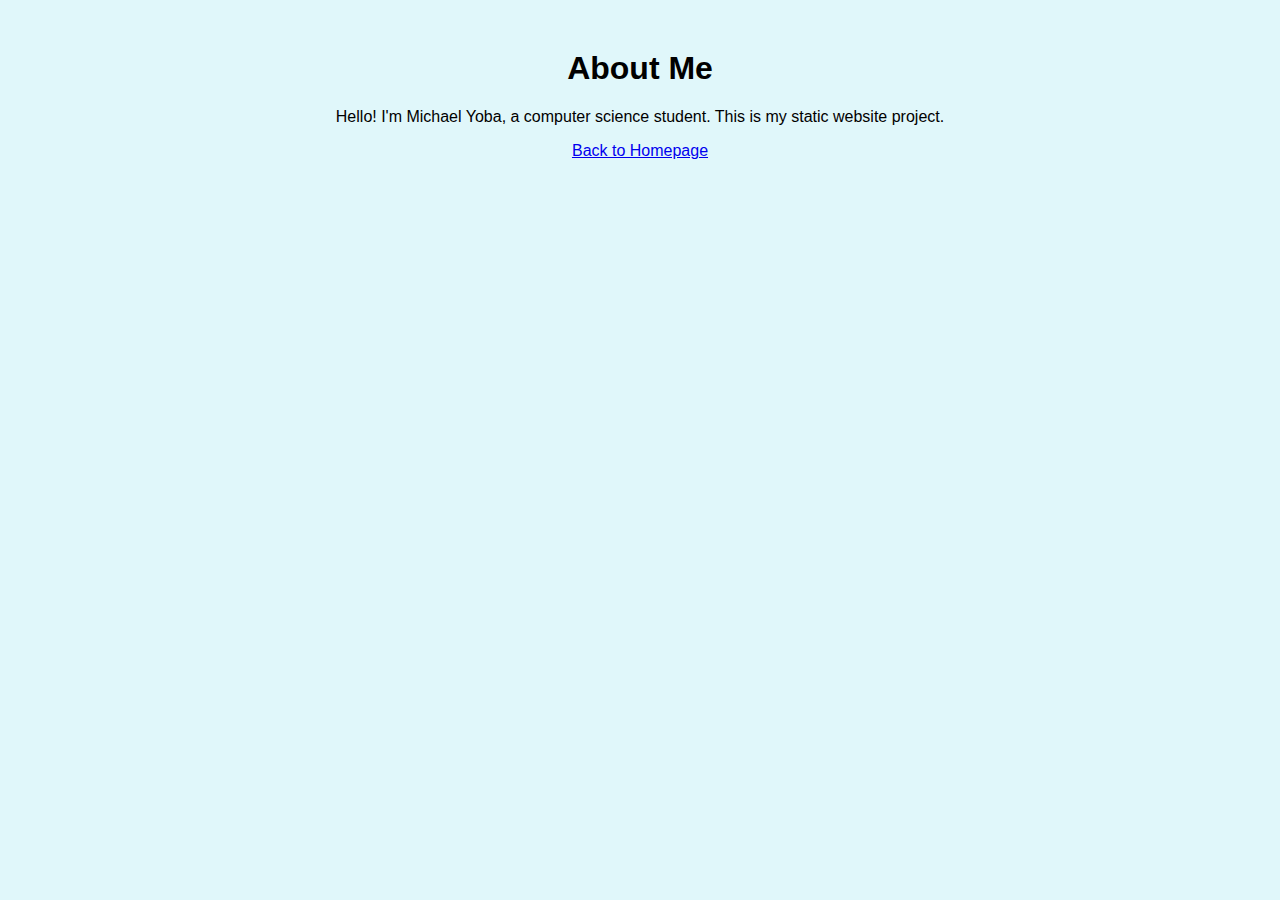
<file: page1.html>
<!DOCTYPE html>
<html lang="en">
<head>
    <meta charset="UTF-8">
    <meta name="viewport" content="width=device-width, initial-scale=1.0">
    <title>About Me</title>
    <link rel="stylesheet" href="css/page1.css">
</head>
<body>
    <h1>About Me</h1>
    <p>Hello! I'm Michael Yoba, a computer science student. This is my static website project.</p>
    <a href="index.html">Back to Homepage</a>
</body>
</html>
</file>
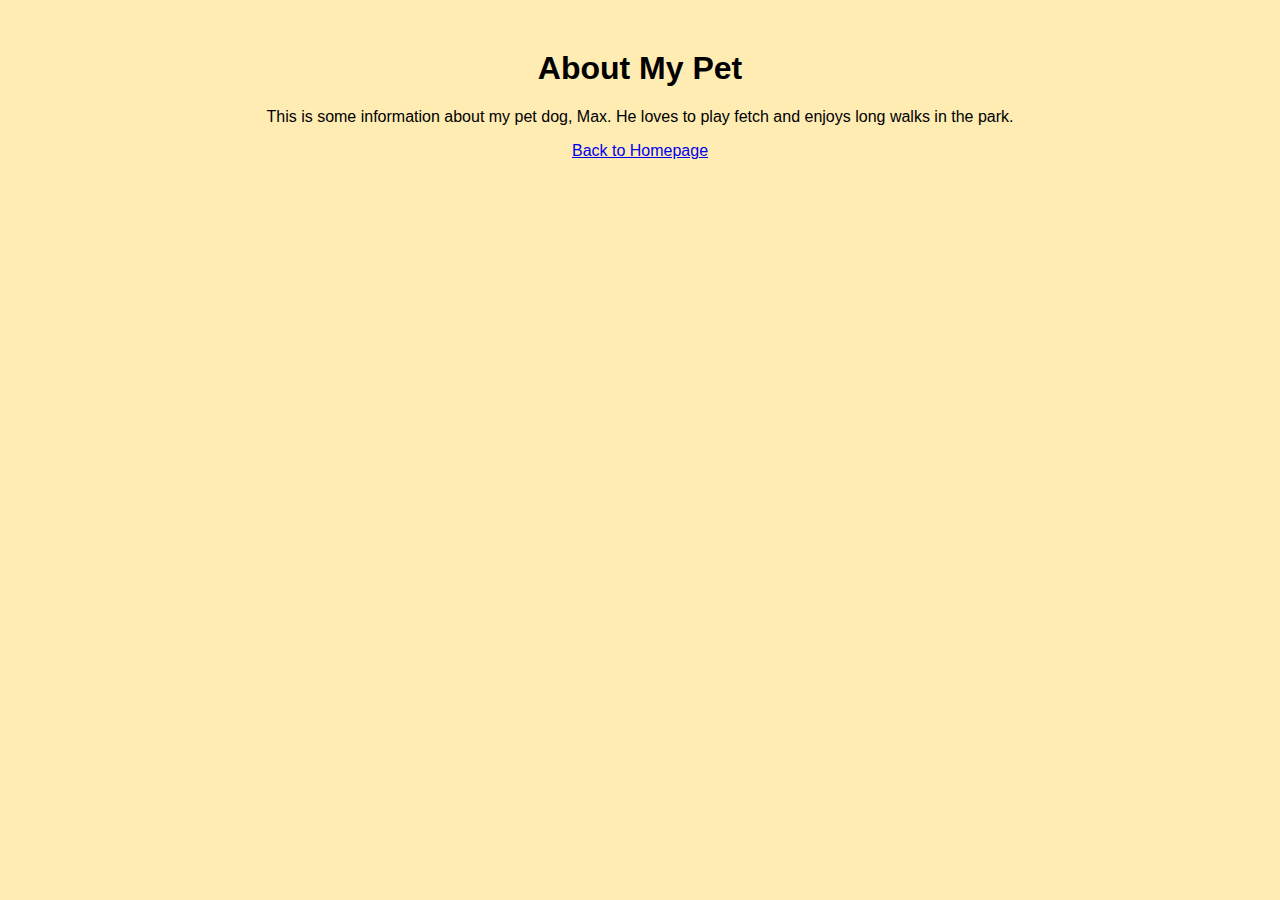
<file: page2.html>
<!DOCTYPE html>
<html lang="en">
<head>
    <meta charset="UTF-8">
    <meta name="viewport" content="width=device-width, initial-scale=1.0">
    <title>About Something Else</title>
    <link rel="stylesheet" href="css/page2.css">
</head>
<body>
    <h1>About My Pet</h1>
    <p>This is some information about my pet dog, Max. He loves to play fetch and enjoys long walks in the park.</p>
    <a href="index.html">Back to Homepage</a>
</body>
</html>
</file>
<file: css/page1.css>
body {
    font-family: Arial, sans-serif;
    background-color: #e0f7fa;
    text-align: center;
    margin-top: 50px;
}
</file>
<file: css/page2.css>
body {
    font-family: Arial, sans-serif;
    background-color: #ffecb3;
    text-align: center;
    margin-top: 50px;
}
</file>
